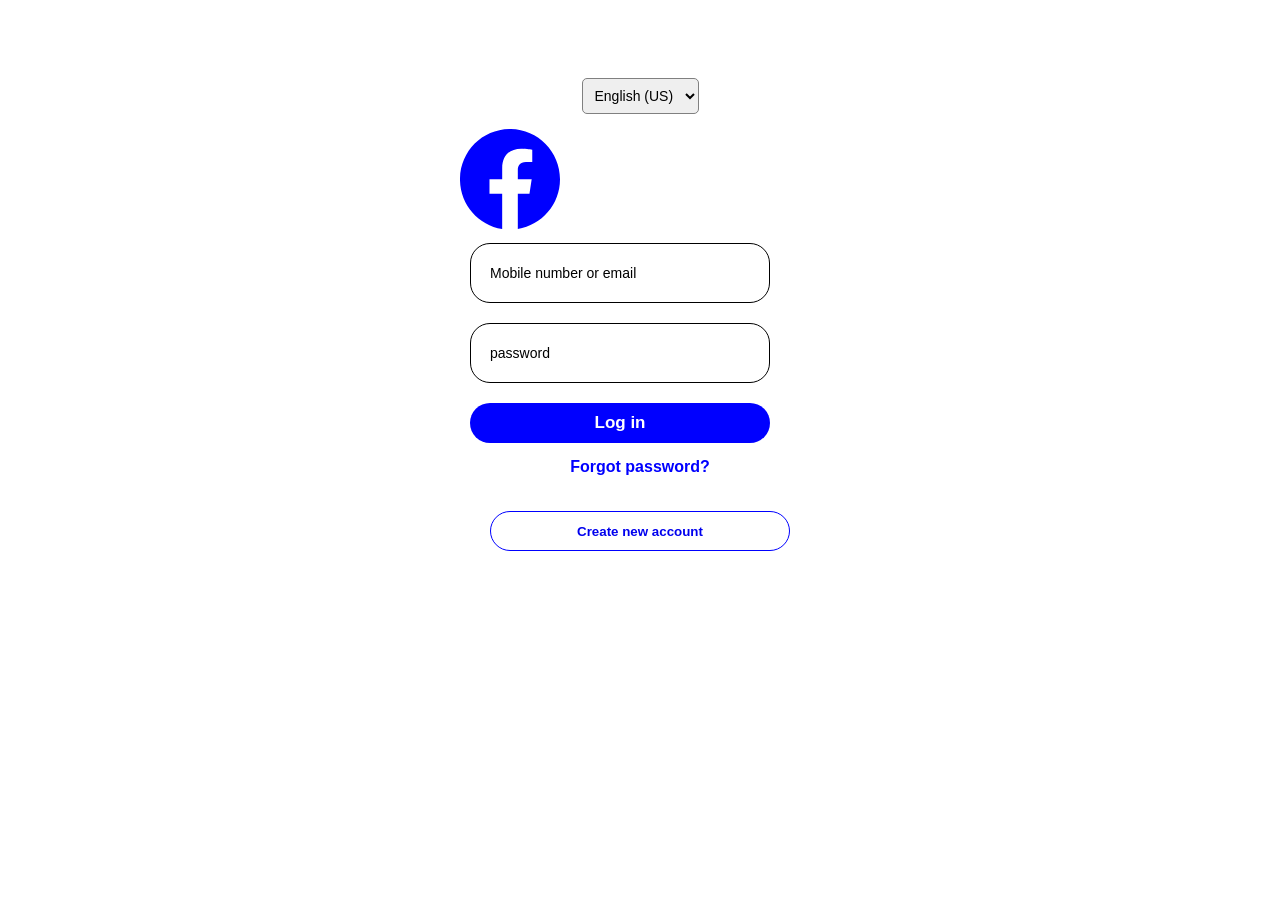
<file: index.html>
<!DOCTYPE html>
<html lang="en">
<head>
    <meta charset="UTF-8">
    <meta name="viewport" content="width=device-width, initial-scale=1.0">
    <title>facebook login page</title>
    <link rel="stylesheet" href="facebook.css">
</head>
<body>

   <div class="content">
       <div>
        <select id="languageSelect" onchange="changeLanguage()">
        <option value="en">English (US)</option>
        <option value="es">Español</option>
        <option value="de">Deutsch</option>
        <option value="pt">Português</option>
        <option value="ar">العربية</option>
     </select>
     </div>
    <form id="loginForm" onsubmit="handleLogin(event)">

      <div>
         <svg xmlns="http://www.w3.org/2000/svg" width="100" height="100" fill="blue" class="bi bi-facebook" viewBox="0 0 16 16">
          <path d="M16 8.049c0-4.446-3.582-8.05-8-8.05C3.58 0-.002 3.603-.002 8.05c0 4.017 2.926 7.347 6.75 7.951v-5.625h-2.03V8.05H6.75V6.275c0-2.017 1.195-3.131 3.022-3.131.876 0 1.791.157 1.791.157v1.98h-1.009c-.993 0-1.303.621-1.303 1.258v1.51h2.218l-.354 2.326H9.25V16c3.824-.604 6.75-3.934 6.75-7.951"/>
         </svg>
     </div>

     <div class="inp">
      <input type="text" id="email" name="email" placeholder="Mobile number or email" required>
      </div>

      <div class="inp">
      <input type="password" id="password" name="password" placeholder="password" required>
     </div>

     <div>
      <button type="submit" class="btn" id="loginBtn">Log in</button>
      </div>

    </form>

    <div class="forgot">
      <a href="#" id="forgotLink">Forgot password?</a>
   </div>

    <button type="button" onclick="handleSignUp()" id="signupBtn">
      <a href="#" style="text-decoration: none;" id="signupText">Create new account</a></button>

   </div>

   <script>
       const translations = {
           en: {
               loginBtn: 'Log in',
               forgotLink: 'Forgot password?',
               signupText: 'Create new account',
               emailPlaceholder: 'Mobile number or email',
               passwordPlaceholder: 'password',
               loginSuccess: 'Login successful!',
               fillFields: 'Please fill in all fields',
               signupMsg: 'Redirecting to sign up...'
           },
           es: {
               loginBtn: 'Iniciar sesión',
               forgotLink: '¿Olvidó su contraseña?',
               signupText: 'Crear cuenta nueva',
               emailPlaceholder: 'Número de móvil o correo',
               passwordPlaceholder: 'contraseña',
               loginSuccess: '¡Inicio de sesión exitoso!',
               fillFields: 'Por favor, complete todos los campos',
               signupMsg: 'Redirigiendo a registrarse...'
           },
           de: {
               loginBtn: 'Anmelden',
               forgotLink: 'Passwort vergessen?',
               signupText: 'Neues Konto erstellen',
               emailPlaceholder: 'Mobilfunknummer oder E-Mail',
               passwordPlaceholder: 'Passwort',
               loginSuccess: 'Anmeldung erfolgreich!',
               fillFields: 'Bitte füllen Sie alle Felder aus',
               signupMsg: 'Weiterleitung zur Registrierung...'
           },
           pt: {
               loginBtn: 'Entrar',
               forgotLink: 'Esqueceu a senha?',
               signupText: 'Criar nova conta',
               emailPlaceholder: 'Número do celular ou e-mail',
               passwordPlaceholder: 'senha',
               loginSuccess: 'Login bem-sucedido!',
               fillFields: 'Por favor, preencha todos os campos',
               signupMsg: 'Redirecionando para inscrição...'
           },
           ar: {
               loginBtn: 'تسجيل الدخول',
               forgotLink: 'هل نسيت كلمة المرور؟',
               signupText: 'إنشاء حساب جديد',
               emailPlaceholder: 'رقم الهاتف المحمول أو البريد الإلكتروني',
               passwordPlaceholder: 'كلمة المرور',
               loginSuccess: 'تم تسجيل الدخول بنجاح!',
               fillFields: 'يرجى ملء جميع الحقول',
               signupMsg: 'إعادة توجيه للاشتراك...'
           }
       };

       let currentLanguage = 'en';

       function changeLanguage() {
           const select = document.getElementById('languageSelect');
           currentLanguage = select.value;
           updateLanguage();
           if (currentLanguage === 'ar') {
               document.documentElement.dir = 'rtl';
           } else {
               document.documentElement.dir = 'ltr';
           }
       }

       function updateLanguage() {
           const trans = translations[currentLanguage];
           document.getElementById('loginBtn').textContent = trans.loginBtn;
           document.getElementById('forgotLink').textContent = trans.forgotLink;
           document.getElementById('signupText').textContent = trans.signupText;
           document.getElementById('email').placeholder = trans.emailPlaceholder;
           document.getElementById('password').placeholder = trans.passwordPlaceholder;
       }

       function handleLogin(event) {
           event.preventDefault();
           const email = document.getElementById('email').value;
           const password = document.getElementById('password').value;
           
           if (!email || !password) {
               alert(translations[currentLanguage].fillFields);
               return;
           }

           alert(translations[currentLanguage].loginSuccess);
           document.getElementById('loginForm').reset();
       }

       function handleSignUp() {
           alert(translations[currentLanguage].signupMsg);
       }

       // Initialize language on page load
       window.addEventListener('load', () => {
           updateLanguage();
       });
   </script>
</body>
</html>
</file>
<file: facebook.css>
*{
    margin: 0;
    padding: 0;
    box-sizing: border-box;
}
body{
    display: flex;
    flex-direction: column;
    place-items: center;
    background: white;
    justify-items: center;
    margin: auto; 
}

form{
    justify-items: center;
    padding: 15px;
}

input::placeholder{
    padding: 9px;
    color: black;
}
input{
    width: 300px;
    height: 60px;
    border-radius: 20px;
    margin: 10px;
    border:1px solid black;
    background: white;
    padding: 10px;
    font-size: 14px;
}

.btn{
    width: 300px;
    height: 40px;
    font-weight: 600;
    border-radius: 40px;
    background:rgb(0, 0, 255);
    font-size: 17px;
    margin: 10px;
    color: white;
    cursor: pointer;
    border: none;
    transition: 0.3s;
}

.btn:hover {
    background: rgb(0, 0, 180);
}

.forgot{
    text-align: center;
    font-weight: 600;
    font-style: normal;
    font-family: sans-serif;
    margin: -10px;
    color: black;
}

.forgot a {
    text-decoration: none;
    color: rgb(0, 0, 255);
    transition: 0.3s;
}

.forgot a:hover {
    text-decoration: underline;
}

button{
    width: 300px;
    height: 40px;
    border-radius: 40px;
    border: 1px solid blue;
    margin: 45px;
    background: white;
    cursor: pointer;
    font-weight: 600;
    transition: 0.3s;
}

button:hover {
    background: rgb(240, 240, 240);
}

select{
    border: 1px solid gray;
    margin: auto;
    margin-top: 20%;
    margin-left: 35%;
    padding: 8px;
    border-radius: 5px;
    font-size: 14px;
    cursor: pointer;
}

/* RTL Support for Arabic */
[dir="rtl"] {
    direction: rtl;
    text-align: right;
}

[dir="rtl"] select {
    margin-left: auto;
    margin-right: 40%;
}
</file>
